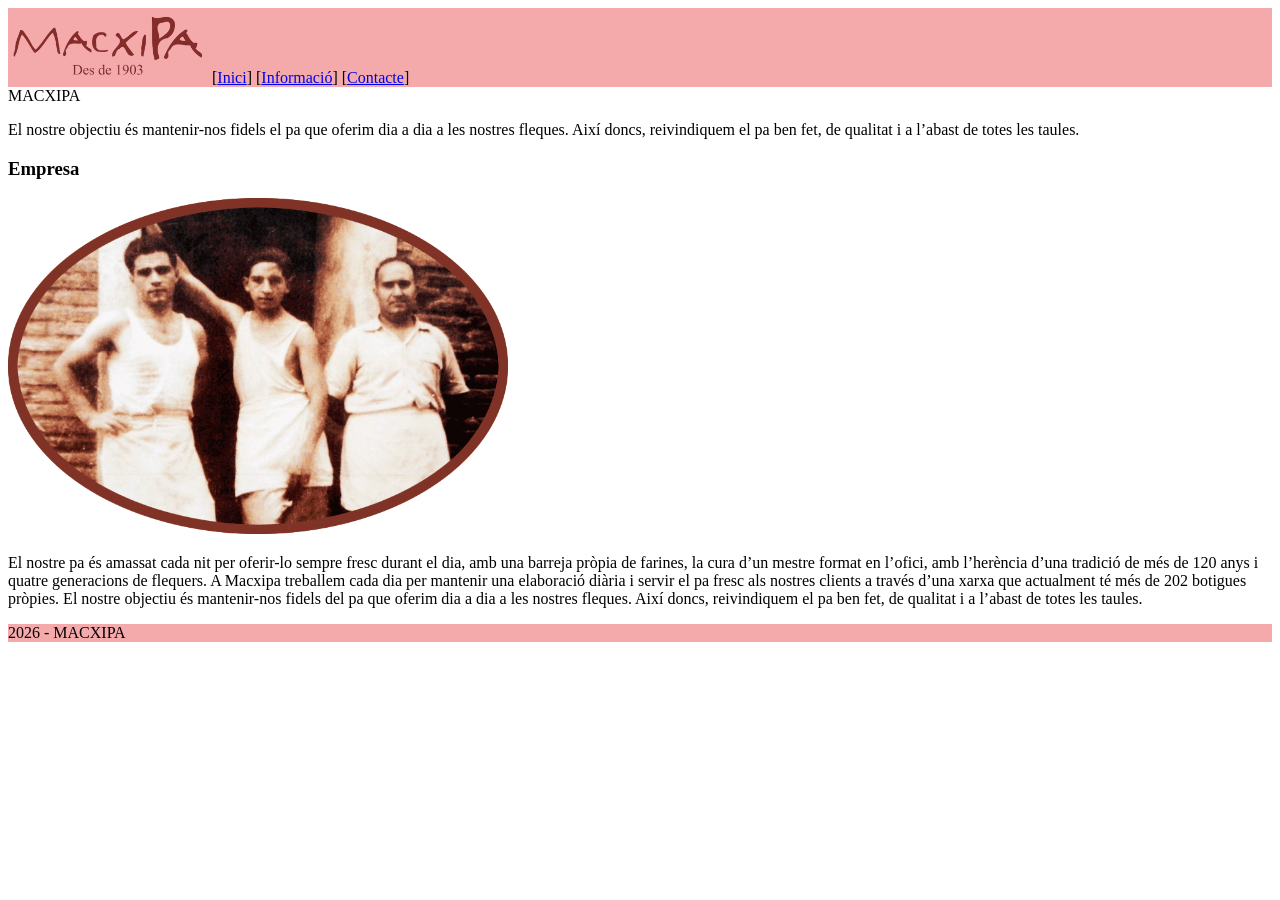
<file: index.html>
<!DOCTYPE html>
<html lang="en">

<head>
    <meta charset="UTF-8">
    <meta name="viewport" content="width=device-width, initial-scale=1.0">
    <title>MACXIPA - INICI</title>
    <link rel="stylesheet" href="css/style.css">
</head>

<body>
    <header>
        <img width="200" src="img/logo.png" alt="">
        [<a href="index.html">Inici</a>]
        [<a href="informacio.html">Informació</a>]
        [<a href="contacte.html">Contacte</a>]
    </header>
    <main>
        MACXIPA
        <p>El nostre objectiu és mantenir-nos fidels el pa que oferim dia a dia a les nostres fleques.
            Així doncs, reivindiquem el pa ben fet, de qualitat i a l’abast de totes les taules.</p>

        <h3>
            Empresa
        </h3>

        <img width="500" src="img/familia.png" alt="">
        <p>
            El nostre pa és amassat cada nit per oferir-lo sempre fresc durant el dia, amb una barreja pròpia de
            farines, la cura d’un mestre format en l’ofici, amb l’herència d’una tradició de més de 120 anys i quatre
            generacions de flequers.

            A Macxipa treballem cada dia per mantenir una elaboració diària i servir el pa fresc als nostres clients a
            través d’una xarxa que actualment té més de 202 botigues pròpies.

            El nostre objectiu és mantenir-nos fidels del pa que oferim dia a dia a les nostres fleques. Així doncs,
            reivindiquem el pa ben fet, de qualitat i a l’abast de totes les taules.
        </p>
    </main>
    <footer>
        2026 - MACXIPA
    </footer>
</body>

</html>
</file>
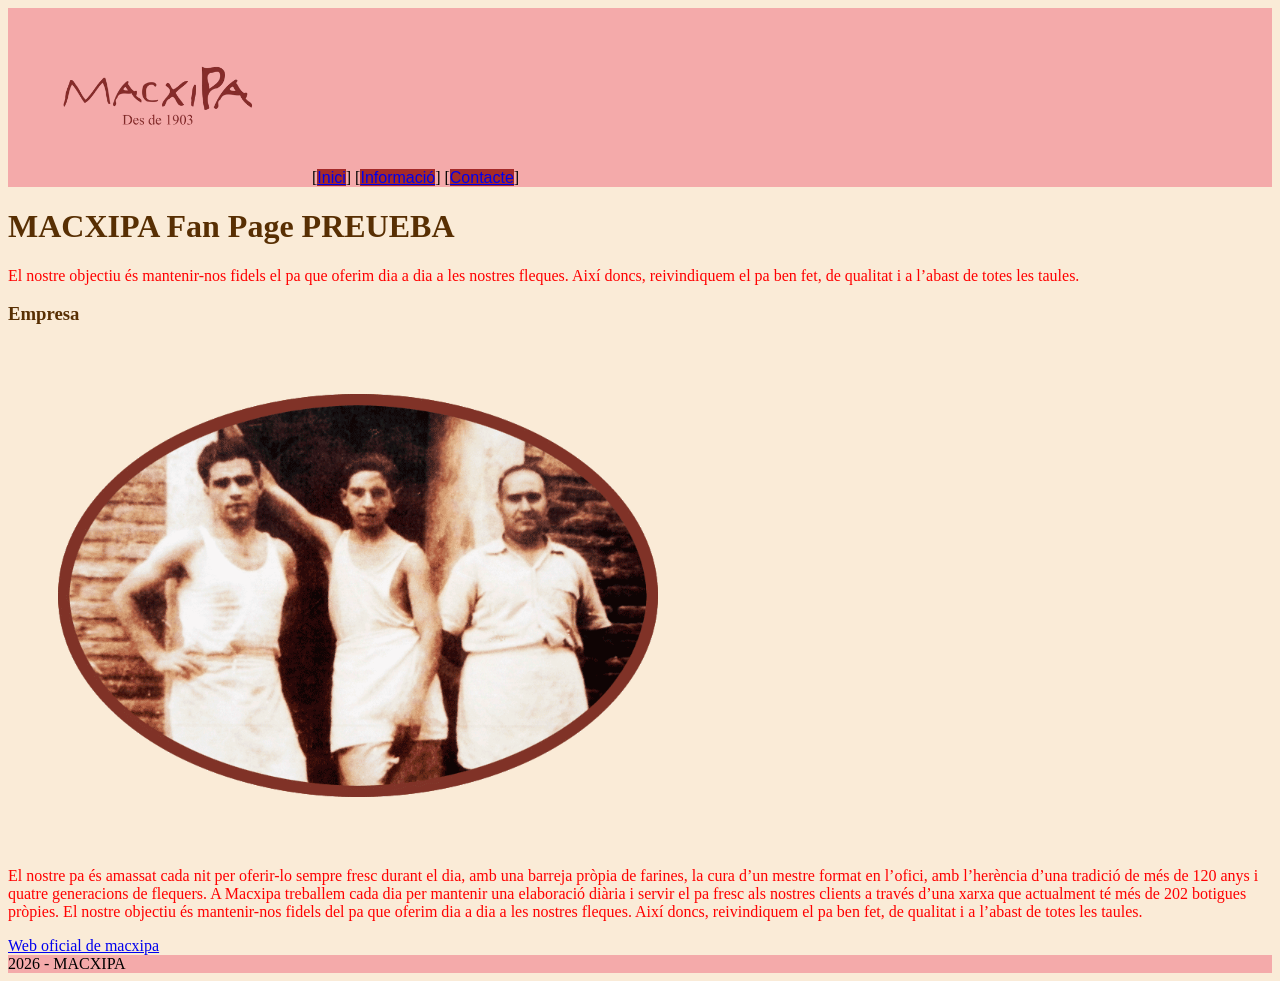
<file: web/index.html>
<!DOCTYPE html>
<html lang="en">

<head>
    <meta charset="UTF-8">
    <meta name="viewport" content="width=device-width, initial-scale=1.0">
    <title>MACXIPA - INICI</title>
    <link rel="stylesheet" href="css/style.css">
</head>

<body>
    <header>
        <img width="200" src="img/logo.png" alt="">
        [<a class="enllac" href="index.html">Inici</a>]
        [<a class="enllac" href="informacio.html">Informació</a>]
        [<a class="enllac" href="contacte.html">Contacte</a>]
    </header>
    <main>
        <h1>MACXIPA Fan Page PREUEBA</h1>
        <p >El nostre objectiu és mantenir-nos fidels el pa que oferim dia a dia a les nostres fleques.
            Així doncs, reivindiquem el pa ben fet, de qualitat i a l’abast de totes les taules.</p>

        <h3>
            Empresa
        </h3>

        
        <img id="imatgePortada" src="img/familia.png" alt="">
        <p>
            El nostre pa és amassat cada nit per oferir-lo sempre fresc durant el dia, amb una barreja pròpia de
            farines, la cura d’un mestre format en l’ofici, amb l’herència d’una tradició de més de 120 anys i quatre
            generacions de flequers.

            A Macxipa treballem cada dia per mantenir una elaboració diària i servir el pa fresc als nostres clients a
            través d’una xarxa que actualment té més de 202 botigues pròpies.

            El nostre objectiu és mantenir-nos fidels del pa que oferim dia a dia a les nostres fleques. Així doncs,
            reivindiquem el pa ben fet, de qualitat i a l’abast de totes les taules.
        </p>


        <a href="www.macxipa.com">Web oficial de macxipa</a>


    </main>
    <footer>
        2026 - MACXIPA
    </footer>
</body>





</html>
</file>
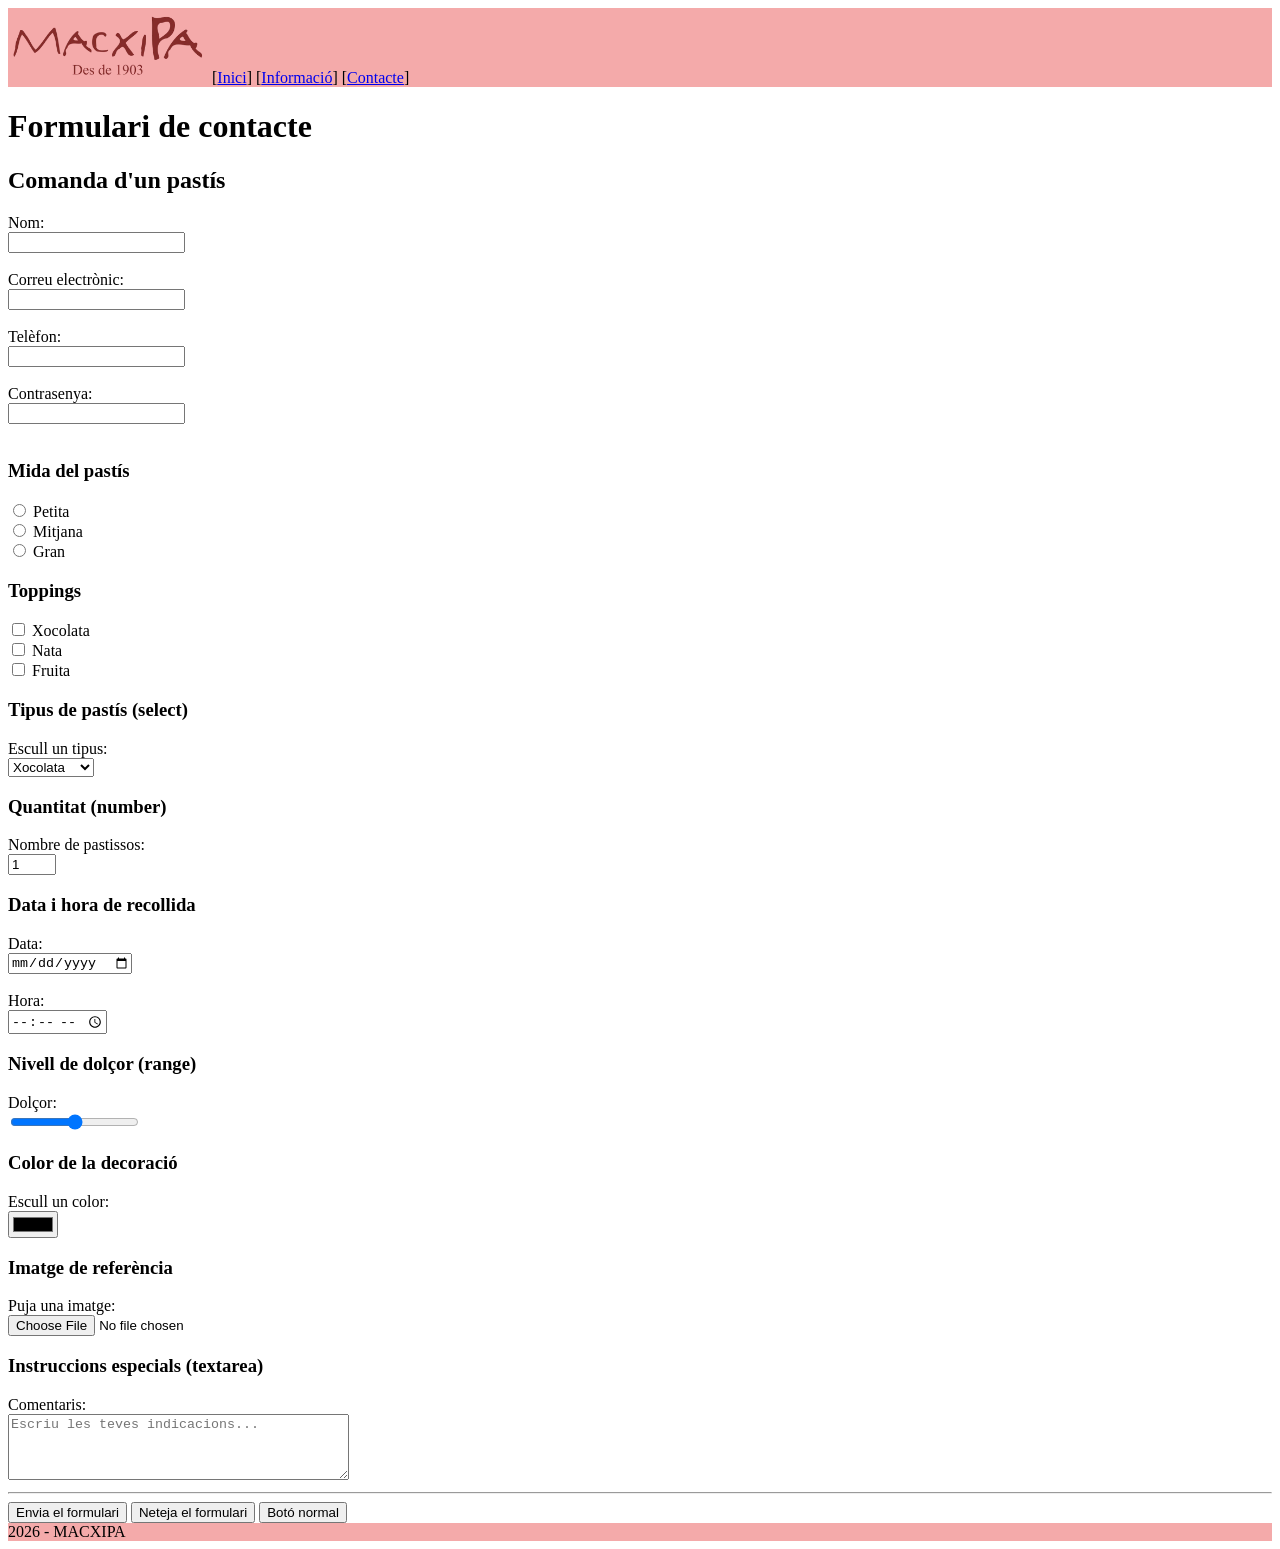
<file: contacte.html>
<!DOCTYPE html>
<html lang="en">

<head>
    <meta charset="UTF-8">
    <meta name="viewport" content="width=device-width, initial-scale=1.0">
    <title>MACXIPA - CONTACTE</title>
    <link rel="stylesheet" href="css/style.css">
</head>

<body>
    <header>
        <img width="200" src="img/logo.png" alt="">
        [<a href="index.html">Inici</a>]
        [<a href="informacio.html">Informació</a>]
        [<a href="contacte.html">Contacte</a>]
    </header>
    <main>
        <h1>Formulari de contacte</h1>

        <form action="processa.php" method="post" enctype="multipart/form-data">


            <h2>Comanda d'un pastís</h2>

            <label for="fname">Nom:</label><br>
            <input type="text" id="fname" name="nom" required><br><br>

            <label for="email">Correu electrònic:</label><br>
            <input type="email" id="email" name="email"><br><br>

            <label for="telefon">Telèfon:</label><br>
            <input type="tel" id="telefon" name="telefon"><br><br>

            <label for="password">Contrasenya:</label><br>
            <input type="password" id="password" name="password"><br><br>

            <h3>Mida del pastís</h3>
            <input type="radio" id="petita" name="mida" value="petita">
            <label for="petita">Petita</label><br>

            <input type="radio" id="mitjana" name="mida" value="mitjana">
            <label for="mitjana">Mitjana</label><br>

            <input type="radio" id="gran" name="mida" value="gran">
            <label for="gran">Gran</label><br>

            <h3>Toppings</h3>
            <input type="checkbox" id="xocolata" name="toppings[]" value="xocolata">
            <label for="xocolata">Xocolata</label><br>

            <input type="checkbox" id="nata" name="toppings[]" value="nata">
            <label for="nata">Nata</label><br>

            <input type="checkbox" id="fruita" name="toppings[]" value="fruita">
            <label for="fruita">Fruita</label><br>

            <h3>Tipus de pastís (select)</h3>
            <label for="tipus">Escull un tipus:</label><br>
            <select id="tipus" name="tipus">
                <option value="xocolata">Xocolata</option>
                <option value="formatge">Formatge</option>
                <option value="pastanaga">Pastanaga</option>
                <option value="llimona">Llimona</option>
            </select>

            <h3>Quantitat (number)</h3>
            <label for="quantitat">Nombre de pastissos:</label><br>
            <input type="number" id="quantitat" name="quantitat" min="1" max="10" value="1">

            <h3>Data i hora de recollida</h3>
            <label for="data">Data:</label><br>
            <input type="date" id="data" name="data"><br><br>

            <label for="hora">Hora:</label><br>
            <input type="time" id="hora" name="hora">

            <h3>Nivell de dolçor (range)</h3>
            <label for="dolcor">Dolçor:</label><br>
            <input type="range" id="dolcor" name="dolcor" min="0" max="10" value="5">

            <h3>Color de la decoració</h3>
            <label for="color">Escull un color:</label><br>
            <input type="color" id="color" name="color">

            <h3>Imatge de referència</h3>
            <label for="fitxer">Puja una imatge:</label><br>
            <input type="file" id="fitxer" name="fitxer" accept="image/*">

            <h3>Instruccions especials (textarea)</h3>
            <label for="comentaris">Comentaris:</label><br>
            <textarea id="comentaris" name="comentaris" rows="4" cols="40"
                placeholder="Escriu les teves indicacions..."></textarea>



            <input type="hidden" name="categoria" value="pastissos">

            <hr>

            <input type="submit" value="Envia el formulari">
            <input type="reset" value="Neteja el formulari">
            <button type="button">Botó normal</button>


        </form>
    </main>
    <footer>
        2026 - MACXIPA
    </footer>
</body>

</html>
</file>
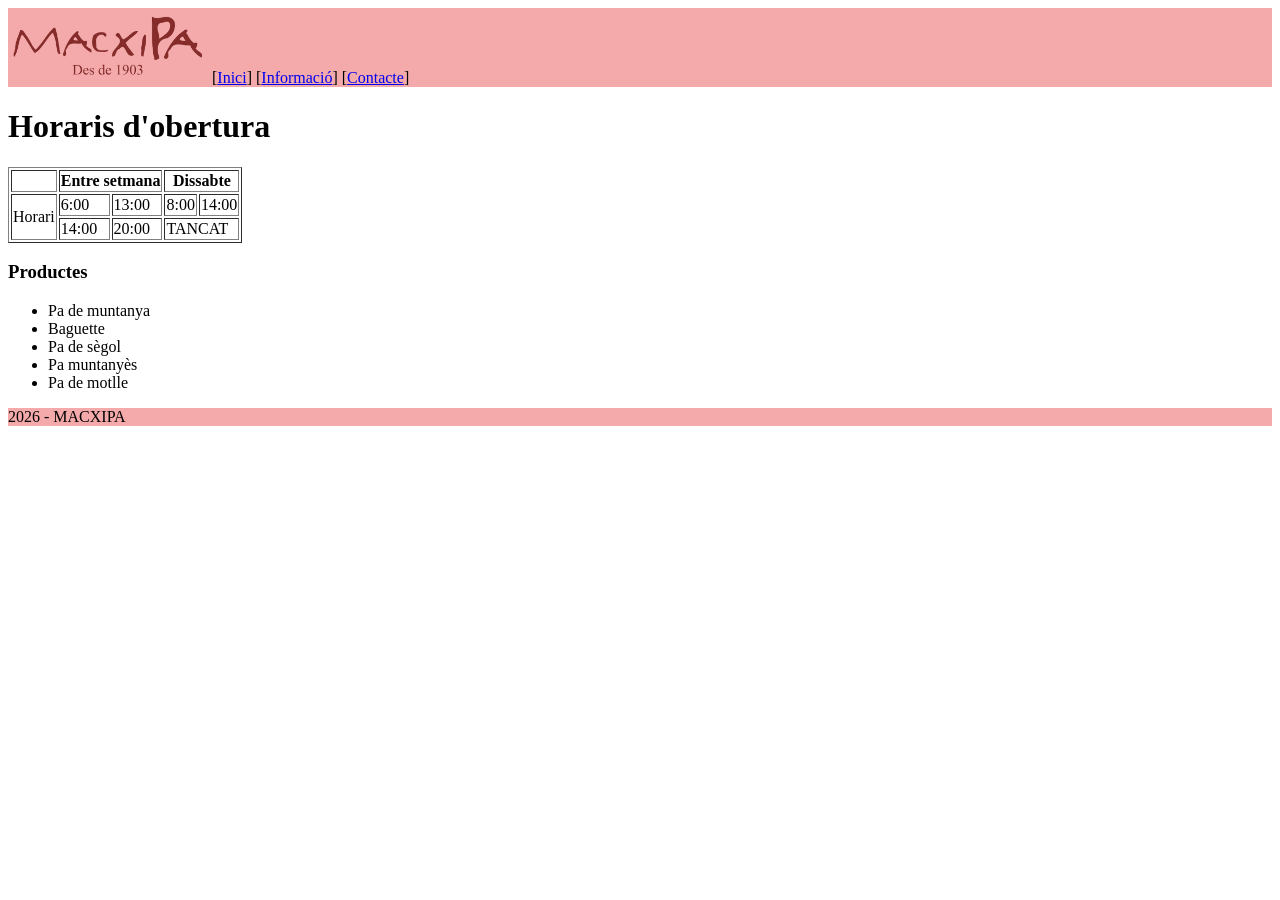
<file: informacio.html>
<!DOCTYPE html>
<html lang="en">

<head>
    <meta charset="UTF-8">
    <meta name="viewport" content="width=device-width, initial-scale=1.0">
    <title>MACXIPA - CONTACTE</title>
    <link rel="stylesheet" href="css/style.css">
</head>

<body>
    <header>
        <img width="200" src="img/logo.png" alt="">
        [<a href="index.html">Inici</a>]
        [<a href="informacio.html">Informació</a>]
        [<a href="contacte.html">Contacte</a>]
    </header>
    <main>
        <h1>Horaris d'obertura</h1>
        <table border="1">
            <thead>
                <tr>
                    <th></th>
                    <th colspan="2">Entre setmana</th>
                    <th colspan="2">Dissabte</th>
                </tr>
            </thead>
            <tbody>
                <tr>
                    <td rowspan="2">Horari</td>
                    <td>6:00</td>
                    <td>13:00</td>
                    <td>8:00</td>
                    <td>14:00</td>
                </tr>
                <tr>
                    <td>14:00</td>
                    <td>20:00</td>
                    <td colspan="2">TANCAT</td>

                </tr>
            </tbody>
        </table>

        <h3>Productes</h3>
        <ul>
            <li>Pa de muntanya</li>
            <li>Baguette</li>
            <li>Pa de sègol</li>
            <li>Pa muntanyès</li>
            <li>Pa de motlle</li>
        </ul>
    </main>

    <footer>
        2026 - MACXIPA
    </footer>
</body>

</html>
</file>
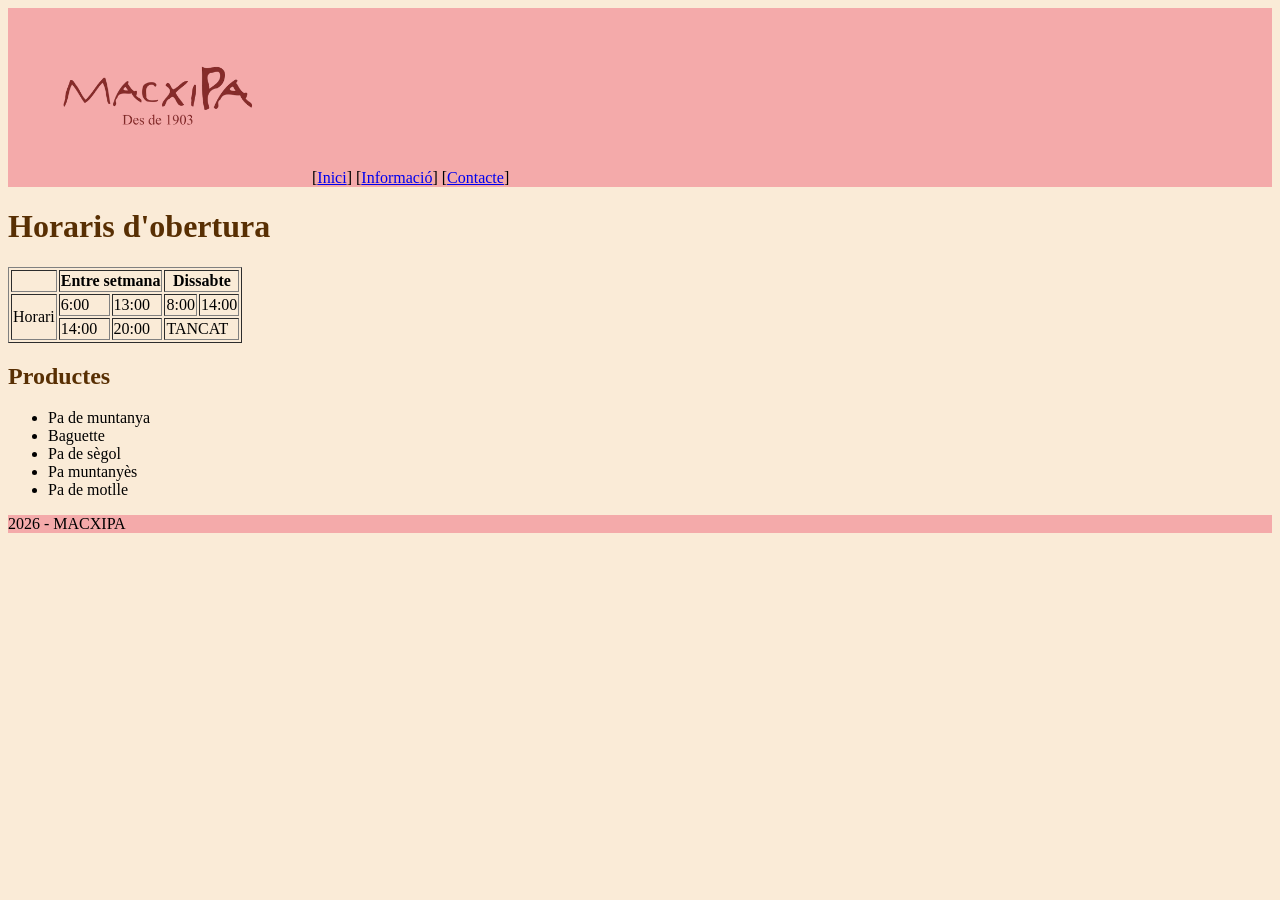
<file: web/informacio.html>
<!DOCTYPE html>
<html lang="en">

<head>
    <meta charset="UTF-8">
    <meta name="viewport" content="width=device-width, initial-scale=1.0">
    <title>MACXIPA - CONTACTE</title>
    <link rel="stylesheet" href="css/style.css">
</head>

<body>
    <header>
        <img width="200" src="img/logo.png" alt="">
        [<a href="index.html">Inici</a>]
        [<a href="informacio.html">Informació</a>]
        [<a href="contacte.html">Contacte</a>]
    </header>
    <main>
        <h1>Horaris d'obertura</h1>
        <table border="1">
            <thead>
                <tr>
                    <th></th>
                    <th colspan="2">Entre setmana</th>
                    <th colspan="2">Dissabte</th>
                </tr>
            </thead>
            <tbody>
                <tr>
                    <td rowspan="2">Horari</td>
                    <td>6:00</td>
                    <td>13:00</td>
                    <td>8:00</td>
                    <td>14:00</td>
                </tr>
                <tr>
                    <td>14:00</td>
                    <td>20:00</td>
                    <td colspan="2">TANCAT</td>

                </tr>
            </tbody>
        </table>

        <h2>Productes</h2>
        <ul>
            <li>Pa de muntanya</li>
            <li>Baguette</li>
            <li>Pa de sègol</li>
            <li>Pa muntanyès</li>
            <li>Pa de motlle</li>
        </ul>
    </main>

    <footer>
        2026 - MACXIPA
    </footer>
</body>

</html>
</file>
<file: css/style.css>
header{
        background-color: rgb(244, 170, 170);
    }

    footer{
        background-color: rgb(244, 170, 170);
    }
</file>
<file: web/css/style.css>
/* REGLES SOBRE ATRIBUTS HTML */
header {
    background-color: rgb(244, 170, 170);
}

footer {
    background-color: rgb(244, 170, 170);
}

p {
    color: red
}

body{
    background-color: antiquewhite;
}

h1,h2,h3 {
    color: rgb(88, 47, 3)
}

/* REGLES SOBRE CLASES */
.enllac {
    font-family: Arial, Helvetica, sans-serif;
    background-color: brown;
}

/* REGLES SOBRE IDL */
#imatgePortada {
    width: 600px;
}

img{
     margin: 50px;
}
div {
  width: 300px;
  border: 15px solid green;
  padding: 50px;
  margin: 20px;
}
</file>
